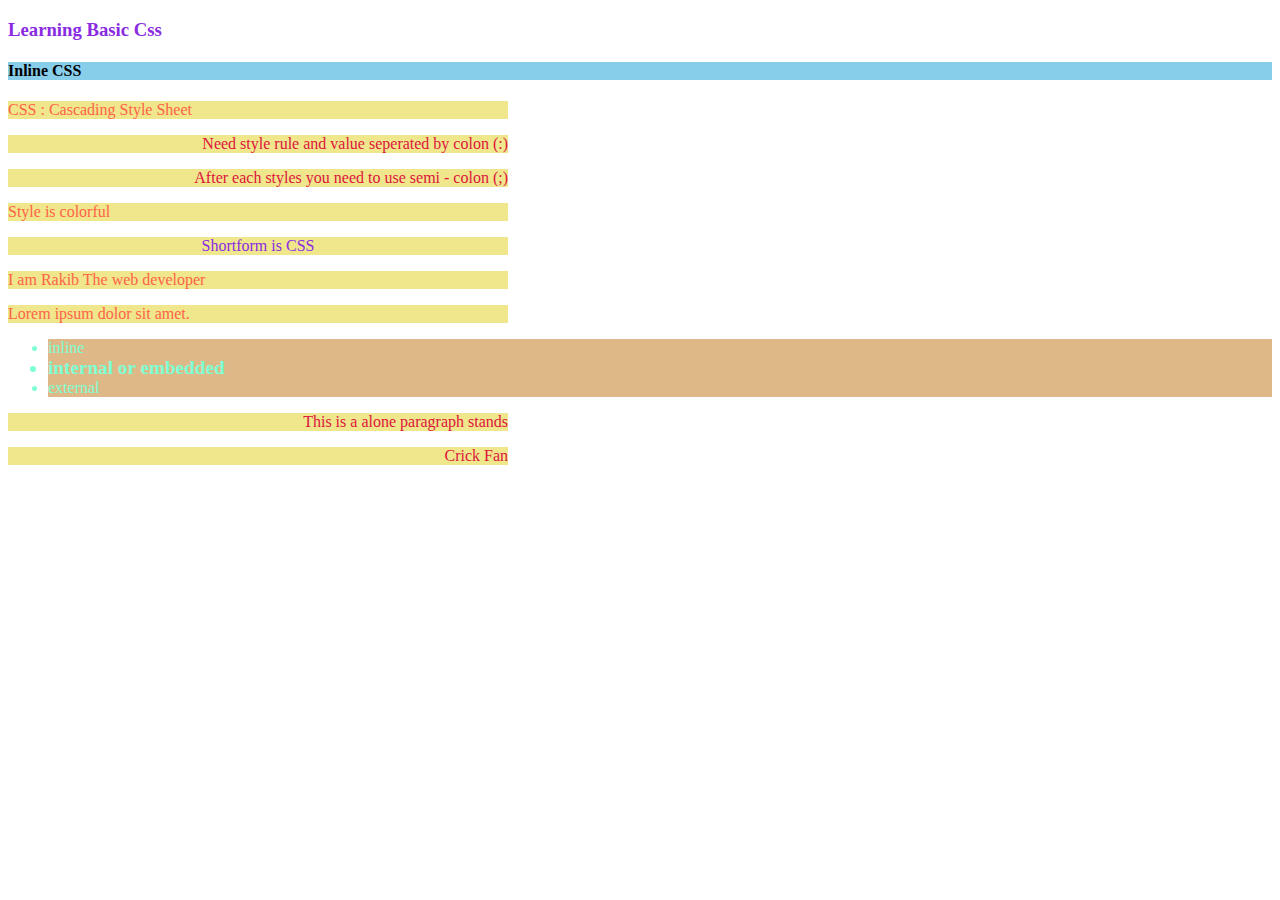
<file: index.html>
<!DOCTYPE html>
<html lang="en">
<head>
    <meta charset="UTF-8">
    <meta name="viewport" content="width=device-width, initial-scale=1.0">
    <title>My first css</title>
    <style>
        #short{
            color: blueviolet;
            text-align: center;
        }
        p{
            color:tomato;
            background-color: khaki;
            width: 500px;
        }
        li{
            color: aquamarine;
            background-color: burlywood;
        }
        #embedded{
            font-size: larger;
            font-weight: bolder;
        }
        .player{
            color: crimson;
            text-align: right;
        }
    </style>
</head>
<body>
    <h3 style="color:blueviolet">Learning Basic Css</h3>
    <h4 style="background-color: skyblue;">Inline CSS</h4>
    <p>CSS : Cascading Style Sheet</p>
    <p class="player">Need style rule and value seperated by colon (:)</p>
    <p class="player">After each styles you need to use semi - colon (;)</p>
    <p>Style is colorful</p>
    <p id="short">Shortform is CSS</p>
    <p>I am Rakib The web developer</p>
    <p>Lorem ipsum dolor sit amet.</p>
    <ul>
        <li>inline</li>
        <li id="embedded">internal or embedded</li>
        <li>external</li>
    </ul>
    <p class="player">This is a alone paragraph stands</p>
    <p class="player">Crick Fan</p>
</body>
</html>
</file>
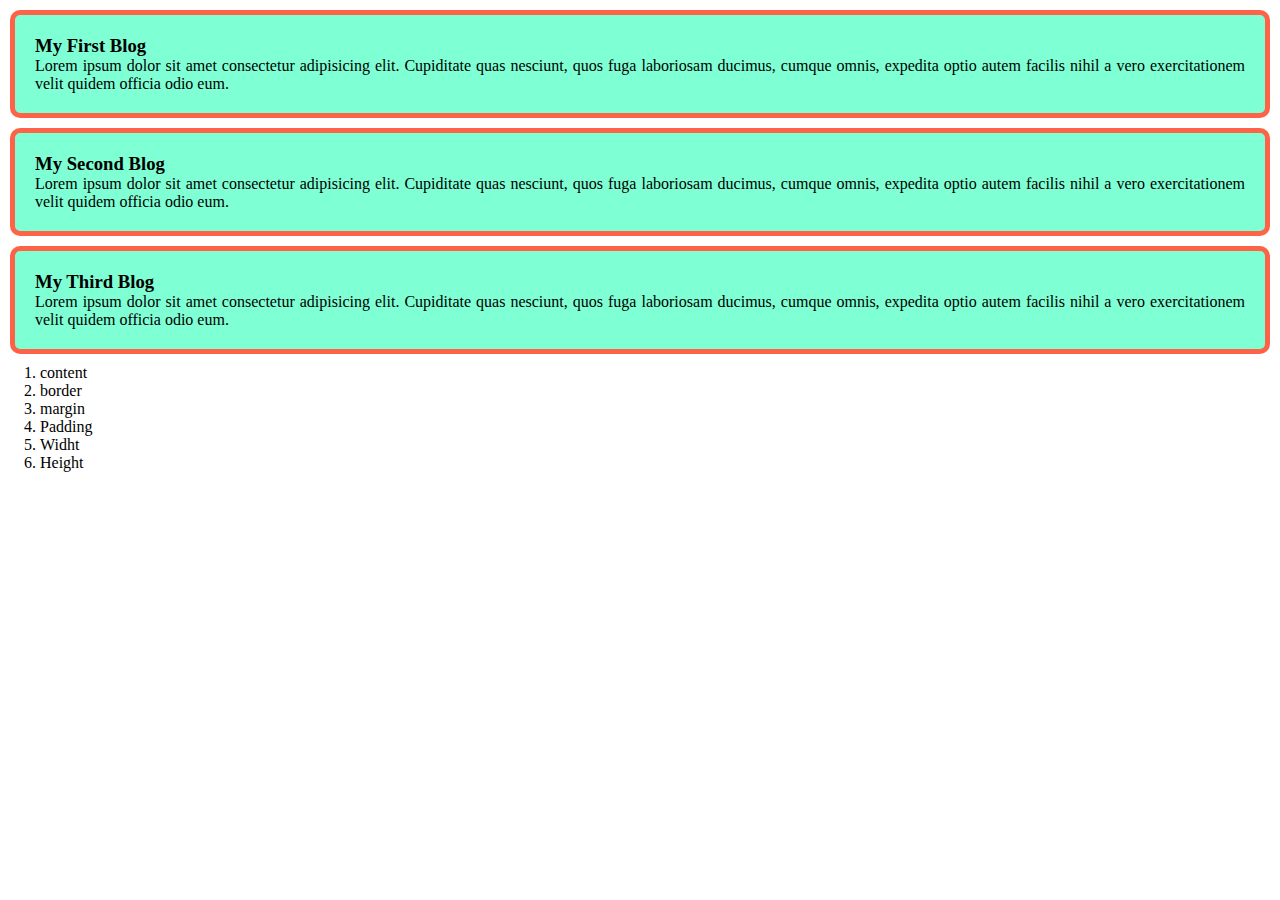
<file: blog.html>
<!DOCTYPE html>
<html lang="en">
<head>
    <meta charset="UTF-8">
    <meta name="viewport" content="width=device-width, initial-scale=1.0">
    <title>Web developer</title>
    <style>
        *{
            margin: 0;
        }
        .blog{
            background-color: aquamarine;
            border: 5px  solid tomato;
            /* border-bottom: none; */
            border-radius: 10px;
            /* border-bottom: 20px solid salmon; */
            /* margin-bottom: 10px; */
            margin: 10px 50px;

            /*margin: all_side;
            margin: top-bottom left-right;
            margin: top left-right bottom;
            margin: top left right bottom;
            margin : top left bottom right*/
            padding: 20px;
            /*padding: all_side;
            padding: top-bottom left-right;
            padding: top left-right bottom;
            padding: top left right bottom;
            padding : top left bottom right*/
            text-align: justify;
            margin: 10px;
            /* padding: 20px; */
        }
    </style>
</head>
<body>
    <div class="blog">
        <h3>My First Blog</h3>
        <p>Lorem ipsum dolor sit amet consectetur adipisicing elit. Cupiditate quas nesciunt, quos fuga laboriosam ducimus, cumque omnis, expedita optio autem facilis nihil a vero exercitationem velit quidem officia odio eum.</p>
    </div>
    <div class="blog">
        <h3>My Second Blog</h3>
        <p>Lorem ipsum dolor sit amet consectetur adipisicing elit. Cupiditate quas nesciunt, quos fuga laboriosam ducimus, cumque omnis, expedita optio autem facilis nihil a vero exercitationem velit quidem officia odio eum.</p>
    </div>
    <div class="blog">
        <h3>My Third Blog</h3>
        <p>Lorem ipsum dolor sit amet consectetur adipisicing elit. Cupiditate quas nesciunt, quos fuga laboriosam ducimus, cumque omnis, expedita optio autem facilis nihil a vero exercitationem velit quidem officia odio eum.</p>
    </div>
    <ol>
        <li>content</li>
        <li>border</li>
        <li>margin</li>
        <li>Padding</li>
        <li>Widht</li>
        <li>Height</li>
    </ol>
</body>
</html>
</file>
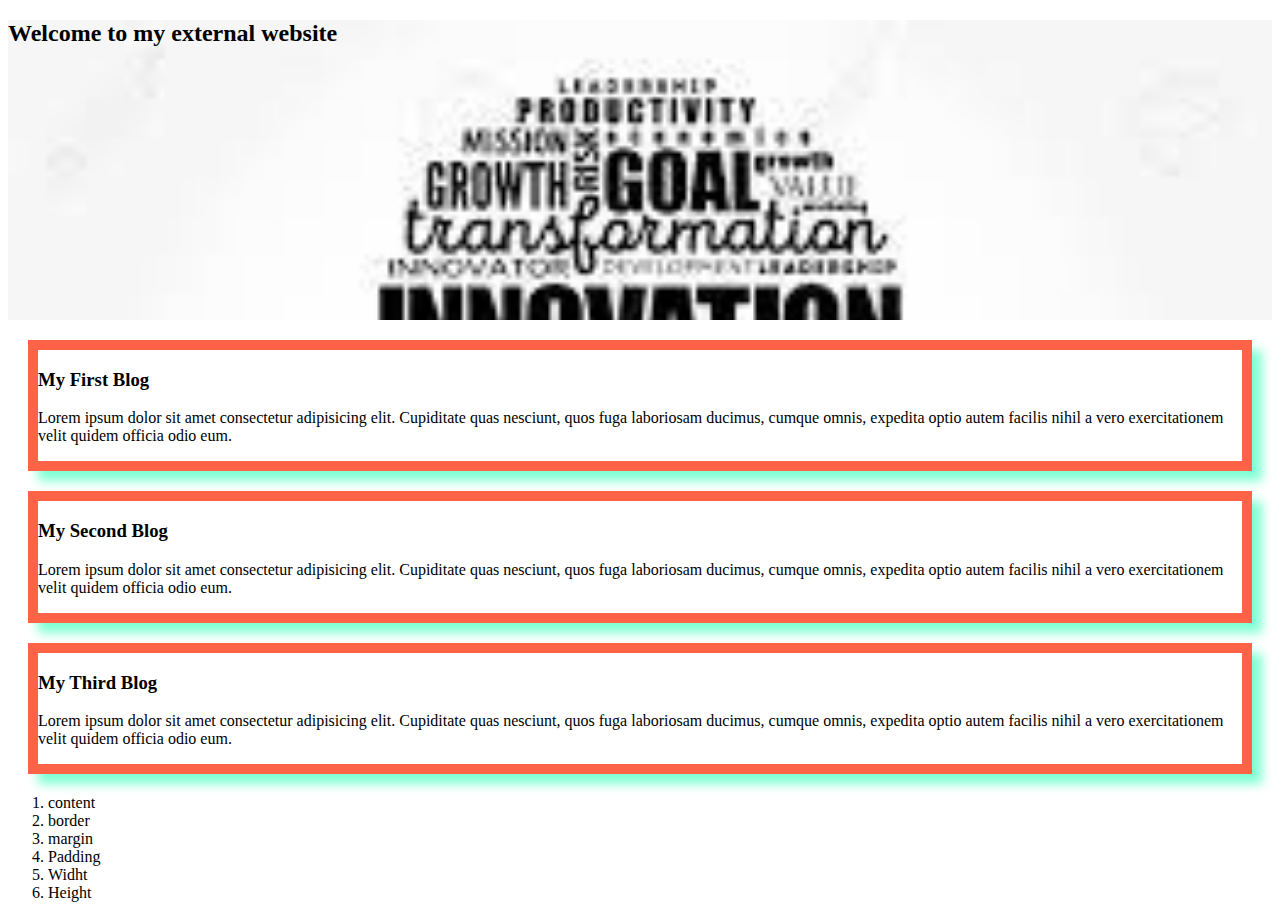
<file: external.html>
<!DOCTYPE html>
<html lang="en">
<head>
    <meta charset="UTF-8">
    <meta name="viewport" content="width=device-width, initial-scale=1.0">
    <title>Document</title>
    <link rel="stylesheet" href="./styles/main.css">
</head>
<body>

    <header class="header">
        <h2>Welcome to my external website</h2>
    </header>
    <div class="blog">
        <h3>My First Blog</h3>
        <p>Lorem ipsum dolor sit amet consectetur adipisicing elit. Cupiditate quas nesciunt, quos fuga laboriosam ducimus, cumque omnis, expedita optio autem facilis nihil a vero exercitationem velit quidem officia odio eum.</p>
    </div>
    <div class="blog">
        <h3 class="second">My Second Blog</h3>
        <p>Lorem ipsum dolor sit amet consectetur adipisicing elit. Cupiditate quas nesciunt, quos fuga laboriosam ducimus, cumque omnis, expedita optio autem facilis nihil a vero exercitationem velit quidem officia odio eum.</p>
    </div>
    <div class="blog">
        <h3>My Third Blog</h3>
        <p>Lorem ipsum dolor sit amet consectetur adipisicing elit. Cupiditate quas nesciunt, quos fuga laboriosam ducimus, cumque omnis, expedita optio autem facilis nihil a vero exercitationem velit quidem officia odio eum.</p>
    </div>
    <ol>
        <li>content</li>
        <li>border</li>
        <li>margin</li>
        <li>Padding</li>
        <li>Widht</li>
        <li>Height</li>
    </ol>
</body>
</html>
</file>
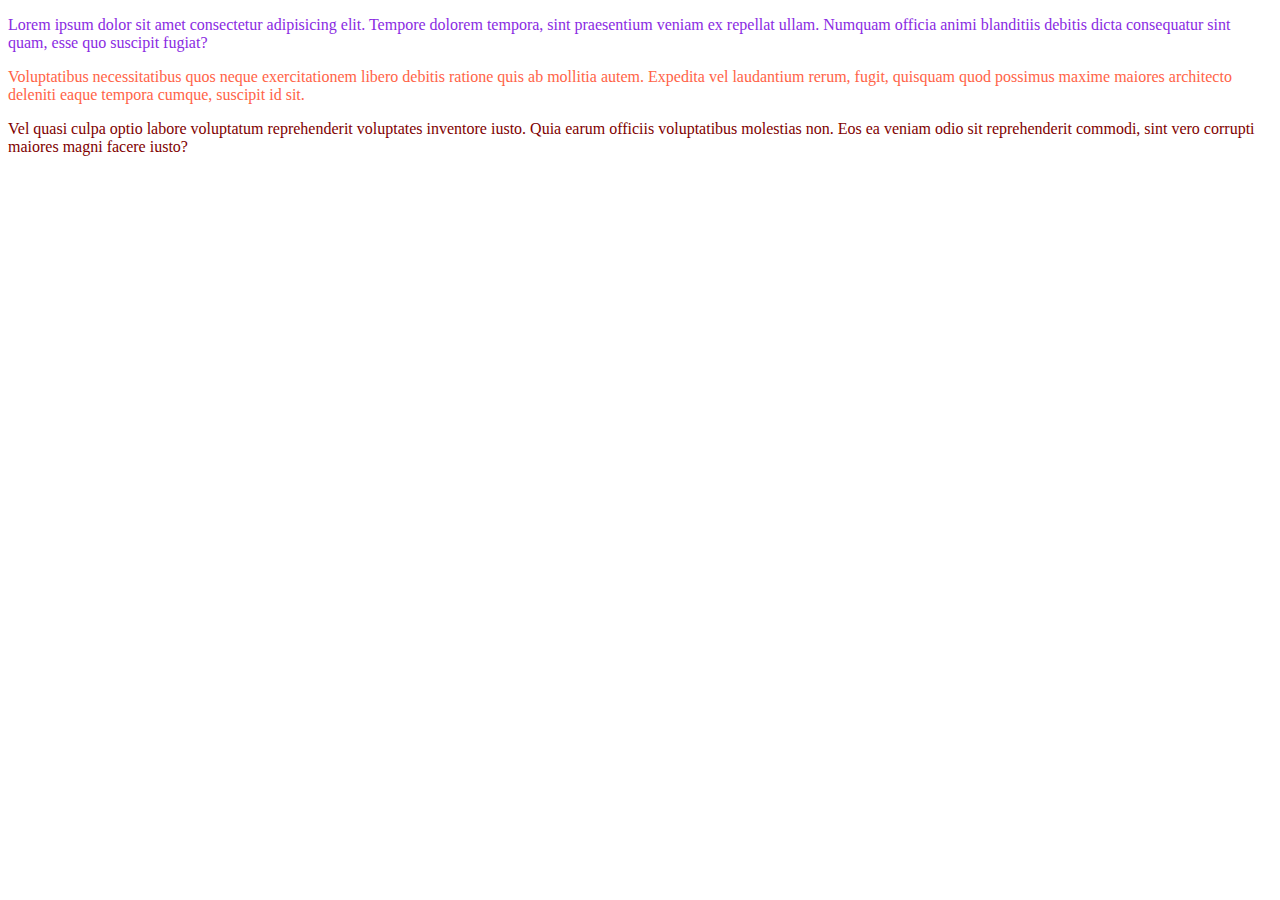
<file: home.html>
<!DOCTYPE html>
<html lang="en">
<head>
    <meta charset="UTF-8">
    <meta name="viewport" content="width=device-width, initial-scale=1.0">
    <title>Practice</title>
    <style>
        .first{
            color: blueviolet;
        }
    </style>
    <link rel="stylesheet" href="practice.css">
</head>
<body>
    <p class="first" >Lorem ipsum dolor sit amet consectetur adipisicing elit. Tempore dolorem tempora, sint praesentium veniam ex repellat ullam. Numquam officia animi blanditiis debitis dicta consequatur sint quam, esse quo suscipit fugiat?</p>
    <p style="color:tomato">Voluptatibus necessitatibus quos neque exercitationem libero debitis ratione quis ab mollitia autem. Expedita vel laudantium rerum, fugit, quisquam quod possimus maxime maiores architecto deleniti eaque tempora cumque, suscipit id sit.</p>
    <p id="third">Vel quasi culpa optio labore voluptatum reprehenderit voluptates inventore iusto. Quia earum officiis voluptatibus molestias non. Eos ea veniam odio sit reprehenderit commodi, sint vero corrupti maiores magni facere iusto?</p>
</body>
</html>
</file>
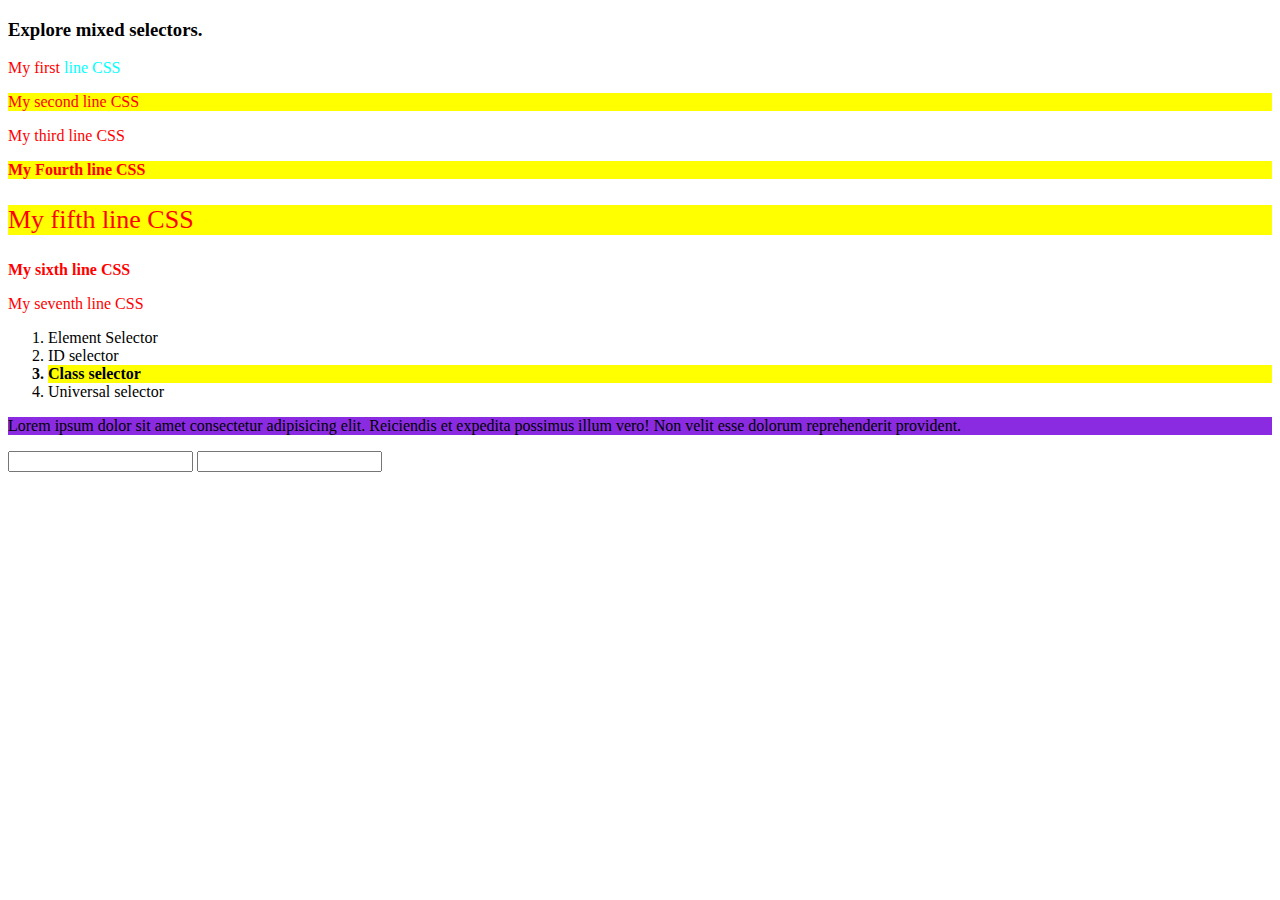
<file: selectors.html>
<!DOCTYPE html>
<html lang="en">
	<head>
		<meta charset="UTF-8" />
		<meta name="viewport" content="width=device-width, initial-scale=1.0" />
		<title>mixed selectors</title>
		<style>
			* {
				/* margin:0; */
			}
			p {
				color: red;
			}
			#fifth {
				font-size: 26px;
			}
			.holud,
			.yellow {
				background-color: yellow;
			}
			.bold {
				font-weight: 900;
			}
			input[type="password"] {
				color: red;
			}
			.css {
				color: aqua;
			}
			.blog p {
				color: black;
				background-color: blueviolet;
			}
		</style>
	</head>
	<body>
		<h3>Explore mixed selectors.</h3>
		<p>My first <span class="css">line CSS</span></p>
		<p class="yellow">My second line CSS</p>
		<p>My third line CSS</p>
		<p class="yellow bold">My Fourth line CSS</p>
		<p class="holud" id="fifth">My fifth line CSS</p>
		<p class="bold">My sixth line CSS</p>
		<p>My seventh line CSS</p>
		<ol>
			<li>Element Selector</li>
			<li>ID selector</li>
			<li class="yellow bold">Class selector</li>
			<li>Universal selector</li>
		</ol>
		<div class="blog">
			<p>
				Lorem ipsum dolor sit amet consectetur adipisicing elit. Reiciendis et
				expedita possimus illum vero! Non velit esse dolorum reprehenderit
				provident.
			</p>
		</div>
		<form action="">
			<input type="text" name="" id="" />
			<input type="password" name="" id="" />
		</form>
	</body>
</html>
</file>
<file: styles/main.css>
.second{
    /* display: none; */
    /* visibility: hidden; */
}
.blog{
    margin: 20px;
    border: 10px solid tomato;
    box-shadow: 10px 10px 10px aquamarine;
}
.header
{
    height:300px;
    background-image: url('../Untitled.jpg') ;
    background-repeat: no-repeat;
    background-size: cover;
}
</file>
<file: practice.css>
#third{
    color: maroon;
}
</file>
